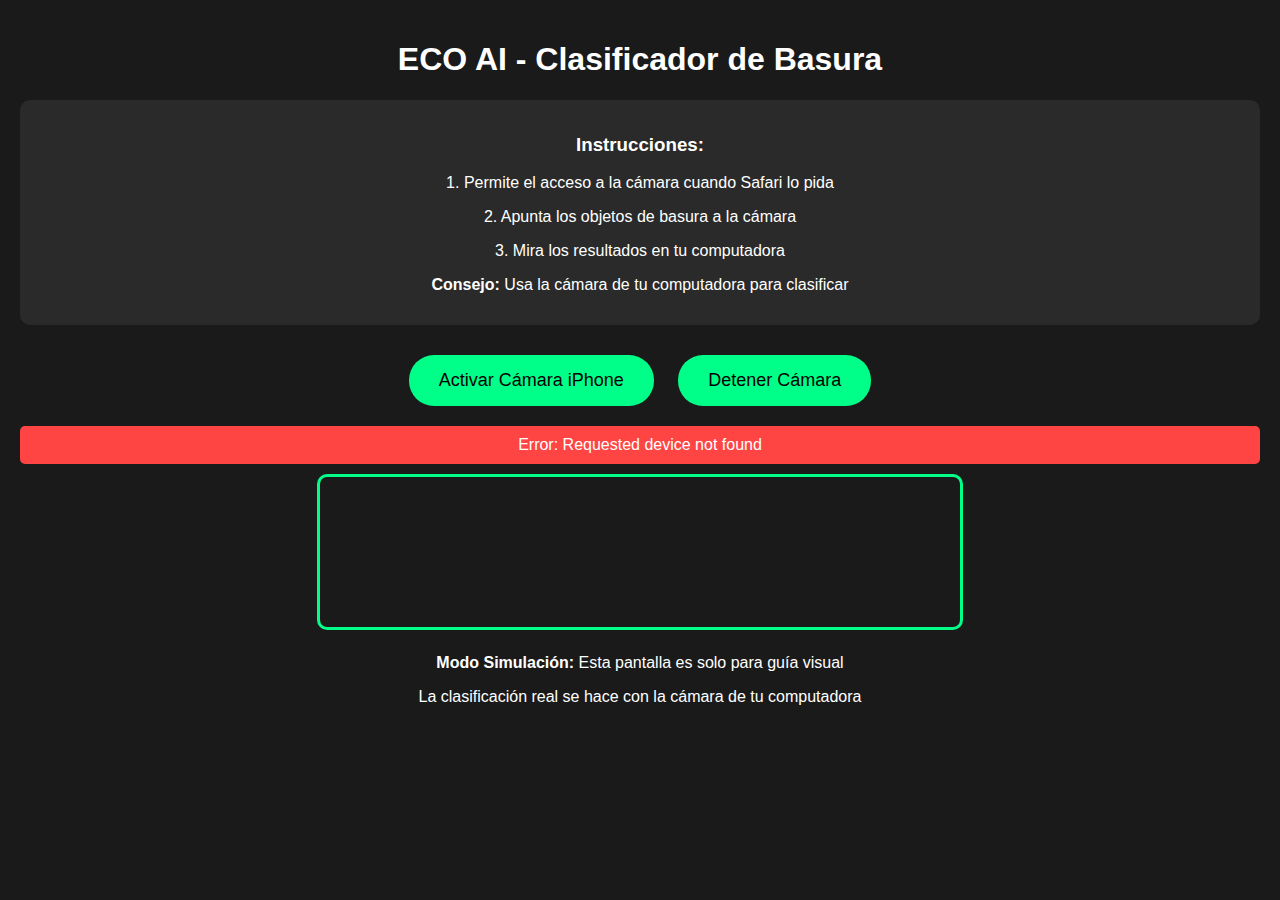
<file: proyecto-clasificacion-basura/camera_server.html>
<!DOCTYPE html>
        <html>
        <head>
            <title>ECO AI - Cámara iPhone</title>
            <meta name="viewport" content="width=device-width, initial-scale=1.0">
            <style>
                body { 
                    margin: 0; 
                    padding: 20px; 
                    background: #1a1a1a; 
                    color: white;
                    font-family: Arial, sans-serif;
                    text-align: center;
                }
                .container { 
                    max-width: 100%; 
                    margin: 0 auto; 
                }
                video { 
                    width: 100%; 
                    max-width: 640px; 
                    border: 3px solid #00ff88; 
                    border-radius: 10px; 
                }
                .instructions { 
                    background: #2a2a2a; 
                    padding: 15px; 
                    border-radius: 10px; 
                    margin: 20px 0; 
                }
                button { 
                    background: #00ff88; 
                    color: black; 
                    border: none; 
                    padding: 15px 30px; 
                    font-size: 18px; 
                    border-radius: 25px; 
                    margin: 10px; 
                    cursor: pointer; 
                }
                .status { 
                    padding: 10px; 
                    margin: 10px 0; 
                    border-radius: 5px; 
                }
                .connected { background: #00ff88; color: black; }
                .disconnected { background: #ff4444; color: white; }
            </style>
        </head>
        <body>
            <div class="container">
                <h1>ECO AI - Clasificador de Basura</h1>
                
                <div class="instructions">
                    <h3>Instrucciones:</h3>
                    <p>1. Permite el acceso a la cámara cuando Safari lo pida</p>
                    <p>2. Apunta los objetos de basura a la cámara</p>
                    <p>3. Mira los resultados en tu computadora</p>
                    <p><strong>Consejo:</strong> Usa la cámara de tu computadora para clasificar</p>
                </div>
                
                <button onclick="startCamera()">Activar Cámara iPhone</button>
                <button onclick="stopCamera()">Detener Cámara</button>
                
                <div id="status" class="status disconnected">
                    Cámara iPhone: Desconectada
                </div>
                
                <video id="video" autoplay playsinline></video>
                
                <div style="margin-top: 20px;">
                    <p><strong>Modo Simulación:</strong> Esta pantalla es solo para guía visual</p>
                    <p>La clasificación real se hace con la cámara de tu computadora</p>
                </div>
            </div>

            <script>
                let stream = null;
                const video = document.getElementById('video');
                const status = document.getElementById('status');

                function updateStatus(message, isConnected) {
                    status.textContent = message;
                    status.className = isConnected ? 'status connected' : 'status disconnected';
                }

                async function startCamera() {
                    try {
                        // Solicitar acceso a la cámara
                        stream = await navigator.mediaDevices.getUserMedia({ 
                            video: { 
                                width: { ideal: 1280 },
                                height: { ideal: 720 },
                                facingMode: 'environment' 
                            }, 
                            audio: false 
                        });
                        
                        video.srcObject = stream;
                        updateStatus('Cámara iPhone: Conectada', true);
                        
                    } catch (err) {
                        updateStatus('Error: ' + err.message, false);
                        console.error('Error accessing camera:', err);
                    }
                }

                function stopCamera() {
                    if (stream) {
                        stream.getTracks().forEach(track => track.stop());
                        video.srcObject = null;
                        updateStatus('Cámara iPhone: Desconectada', false);
                    }
                }

                // Iniciar cámara automáticamente
                window.addEventListener('load', startCamera);
            </script>
        </body>
        </html>
</file>
